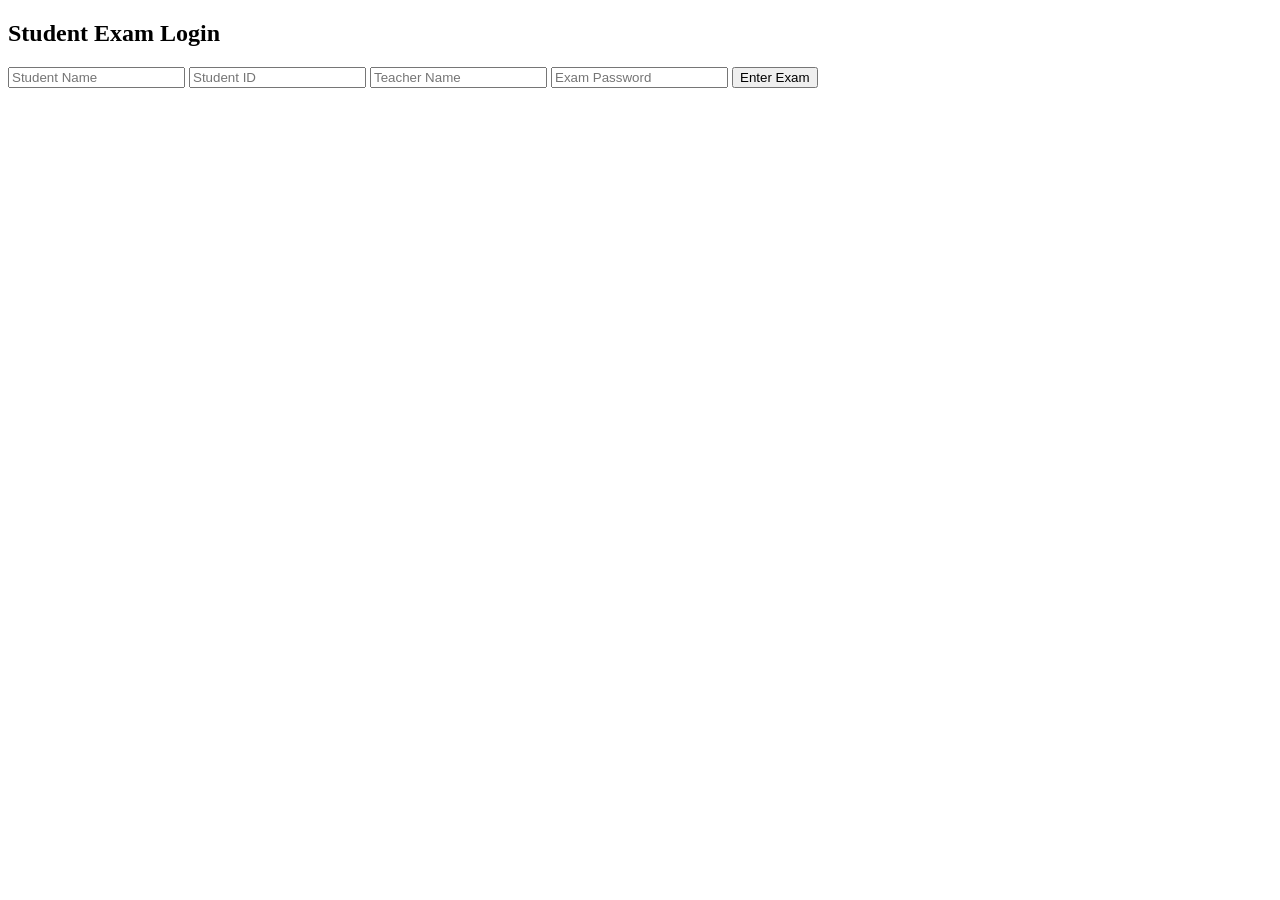
<file: Swetam/index.html>
<!DOCTYPE html>
<html>
<head>
<title>Student Login-MCQ Exam</title>
<link rel="stylesheet" herf="style.css">
</head>
<body class="login-page">
<div class="login-container">
<h2>Student Exam Login</h2>
<form id="loginForm">
<input type="text"id="studentName"placeholder="Student Name"required>
<input type="text"id="studentId"placeholder="Student ID"required>
<input type="text"id="teacherName"placeholder="Teacher Name"required>
<input type="password"id="examPassword"placeholder="Exam Password"required>
<button type="submit">Enter Exam</button>
</form>
</div>
<script src="script.js"></script>
</body>
</html>
</file>
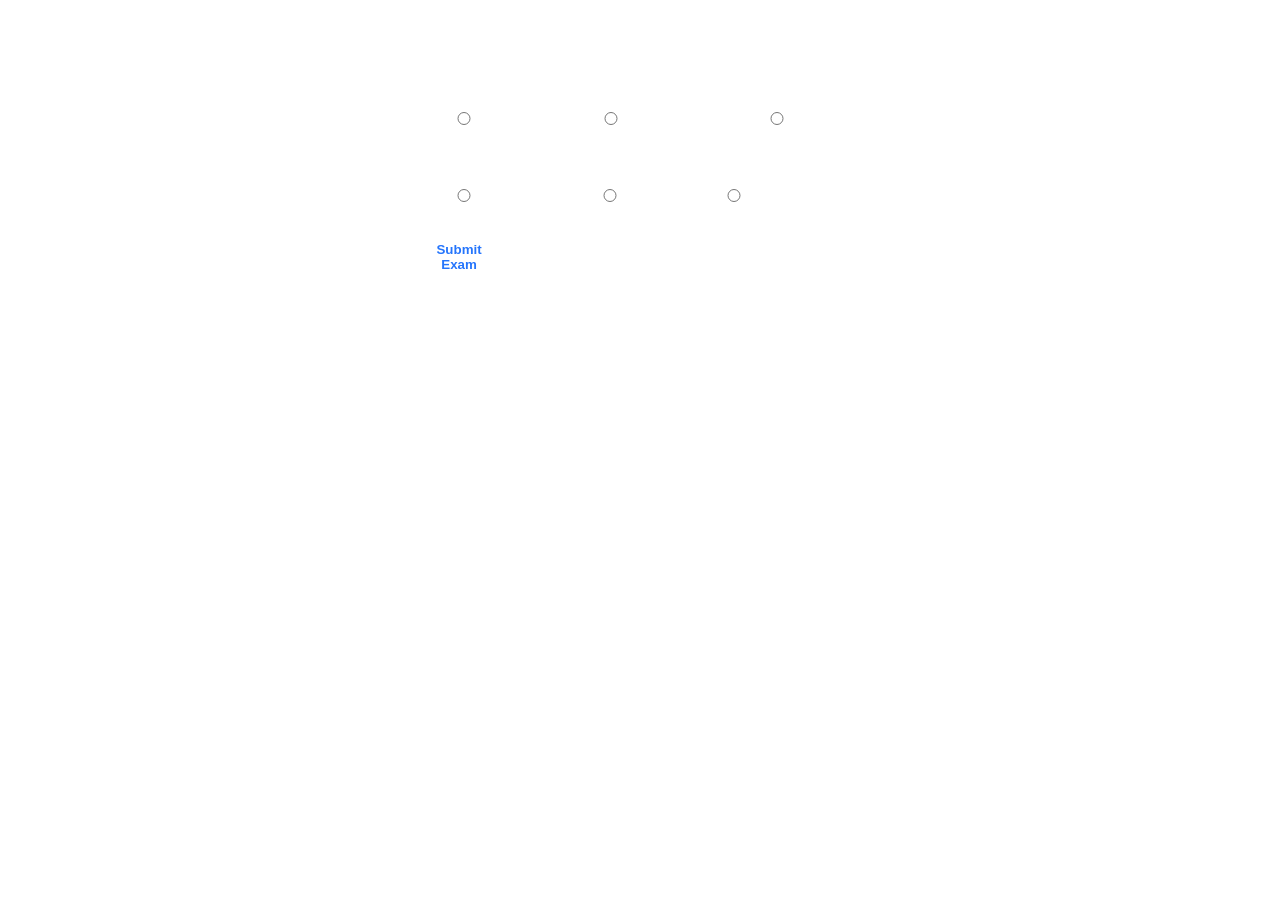
<file: Swetam/exam.html>
<!DOCTYPE html>
<html>
<head>
<title>MCQ Exam</title>
<link rel="stylesheet"href="style.css">
</head>
<body class="exam-page">
<div class="exam-container">
<h2>MCQ Exam</h2>
<form id="examForm">
<div class="question">
<p>1.what is the capital of France?</p>
<label><input type="radio"name="q1"value="paris">paris</label>
<label><input type="radio"name="q1"value="London">London</label>
<label><input type="radio"name="q1"value="Berlin">Berlin</label>
</div>
<div class="question">
<p>2.which language runs in a web browser?<p/>
<label><input type="radio"name="q2"value="Java">Java</label>
<label><input type="radio"name="q2"value="C">C</label>
<label><input type="radio"name="q2"value="javascript">JavaScript</label>
</div>
<button type="submit">Submit Exam</button>
</form>
</div>
<script src="script.js"></script>
</body>
</html>
</file>
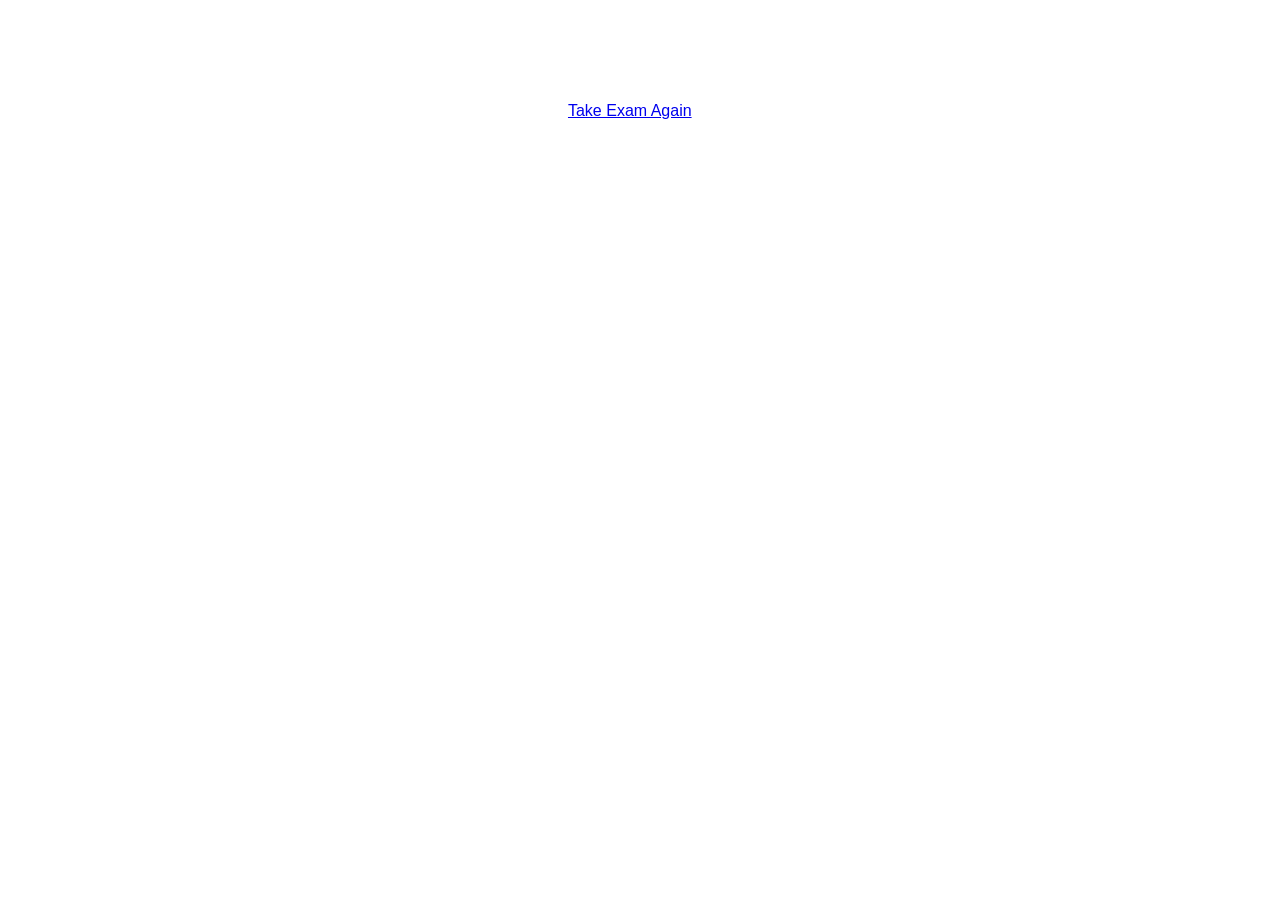
<file: Swetam/result.html>
<!DOCTYPE html>
<html>
<head>
<title>Exam Result</title>
<link rel="stylesheet" href="style.css">
</head>
<body class="result-page">
<div class="result-container">
<h2>Exam Result</h2>
<p id="resultText">Calculating result...</p>
<a href="index.html">Take Exam Again</a>
</div>
<script>
const params = new URLSearchParams(window.location.search);
const score = params.get("score");
document.getElementById("resultText").innerText = `Your score is $ {score}/2';
</script>
</body>
</html>
</file>
<file: Swetam/style.css>
body {
	margin: 0;
	font-family:'Segoe UI',sans-serif;
background: Inear-gradient(to right,#6a 1 1cb,#2575fc);
color:#fff;
display:flex;
justify-content:center;
align-content:center;
height: 100vh;
}

.login-container, .exam-container, .result-container,{
	background-color: rgba(255, 255, 255, 0.1);
	padding: 30px 40px;
	border-radius: 10px;
	backdrop-filter: blur(10px);
	width: 100%;
	max-width: 400px;
	box-shadow: 0 10px 20px rgba(0,0,0,0.3);
}


h2{
	text-align:  center;
	margin-bottom: 20px;
}

form input, form button {
	width: 100px;
	padding: 10px;
	margin-top: 10px;
	border: none;
	border-radius: 5px;
}
input{
	background-color: #ffffffee;
}


Button  {
	background-color: #ffffff;
	color: #2575fc;
	font-weight: bold;
	cursor: pointer;
	transition: 0.3s; 
}

button:hover [
background-color: #ddd;
}

.question {
	margin-bottom: 20px;
}
.question label {
	display: block;
	margin: 5px 0;
	cursor: pointer;
}
</file>
